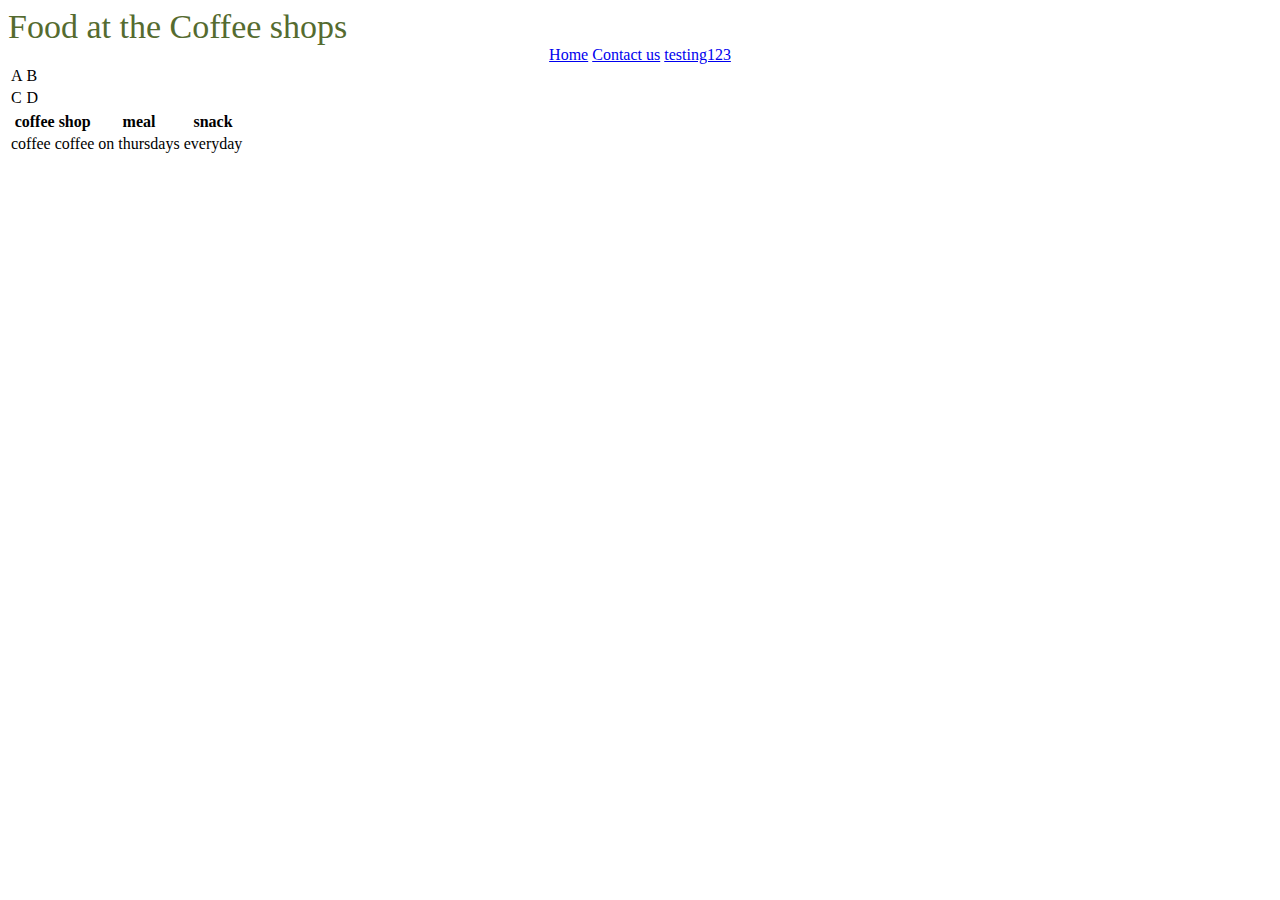
<file: anotherpage.html>
<link rel="stylesheet" href="food.css">
 <head>
    <p1>
        Food at the Coffee shops
    </p1>
</head>
<body>
    <nav style="text-align: center;">
        <a href="index.html">Home</a>
        <a href="contact.html">Contact us</a>
        <a href="tryaddingvideos.html">testing123</a>
    </nav>
    <div >
        <table >
            <tr>
                <td > A </td>
                <td> B </td>
            </tr>
            <tr>
                <td> C </td>
                <td> D </td>
            </tr>
        </table>
        <table>
            <tr >
                <th>coffee shop</th><th>meal</th><th>snack</th>
            </tr>
            <td>coffee coffee</td><td>on thursdays</td><td>everyday</td>
        </table>
    </div>
   

</body>
</file>
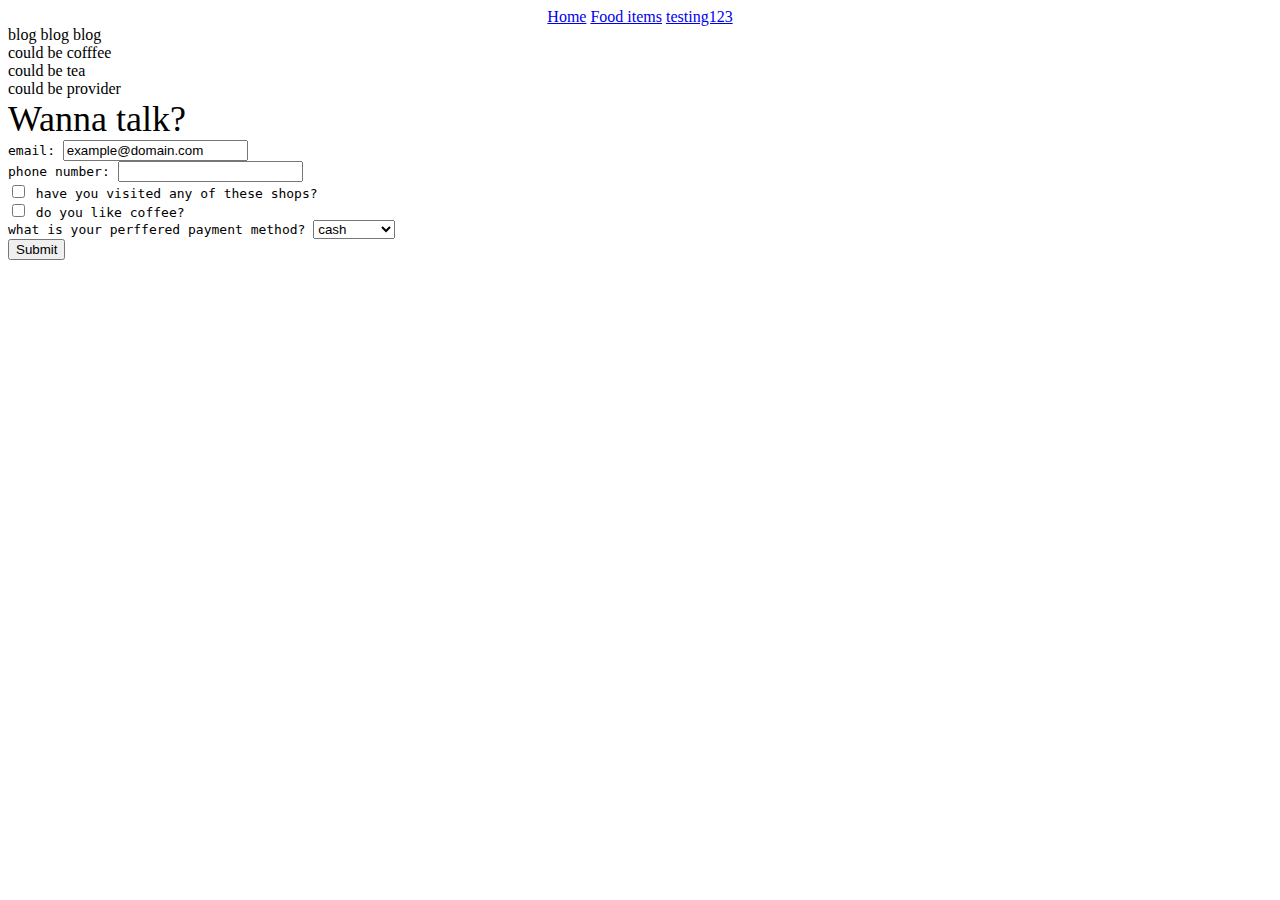
<file: contact.html>
<link rel="stylesheet" href="contact.css">
<head>
    <nav style="text-align: center;">
        <a href="index.html">Home</a>
        <a href="anotherpage.html">Food items</a>
        <a href="tryaddingvideos.html">testing123</a>
    </nav>
</head>
<body>
    <main>
        <article>
            blog blog blog
            <section>
                could be cofffee
            </section>
            <section>
                could be tea
            </section>
            <aside>
                could be provider
            </aside>
        </article>
    </main>
    <p1>
        Wanna talk?
    </p1>
    <form>
        <!--input things-->
        <label>email:</label>
        <input type="email" id="emailbox" name="email" value="example@domain.com">
        <!--the above input type requires a valid email for sumbission-->
        <!--input type "password" hides sensitive info-->
        <br>
        <label for="tel">phone number:</label>
        <input type="tel" id="tel" name="phone number">
        <br>
        <input type="checkbox" id="visited" name="visited">
        <label for="visited">have you visited any of these shops?</label>
        <br>
        <input type="checkbox" id="c1" name="coffee">
        <label for="c1">do you like coffee?</label>
        <br>
        <label for="pay">what is your perffered payment method?</label>
        <select id="pay" name="perffered payment method">
            <option>cash</option>
            <option>card</option>
            <option>phone tap</option>
        </select>
         <br>
        <input type="submit">
    </form>
    <!--when creating forms if they're not named then the info go bye bye names go in the input field-->
</body>
</file>
<file: food.css>
p1 {
    font-size: 34px;
    color: darkolivegreen ;

}
</file>
<file: contact.css>
p1 {
    font-size: 36px;
}
form{
    font-family: monospace;
}
</file>
